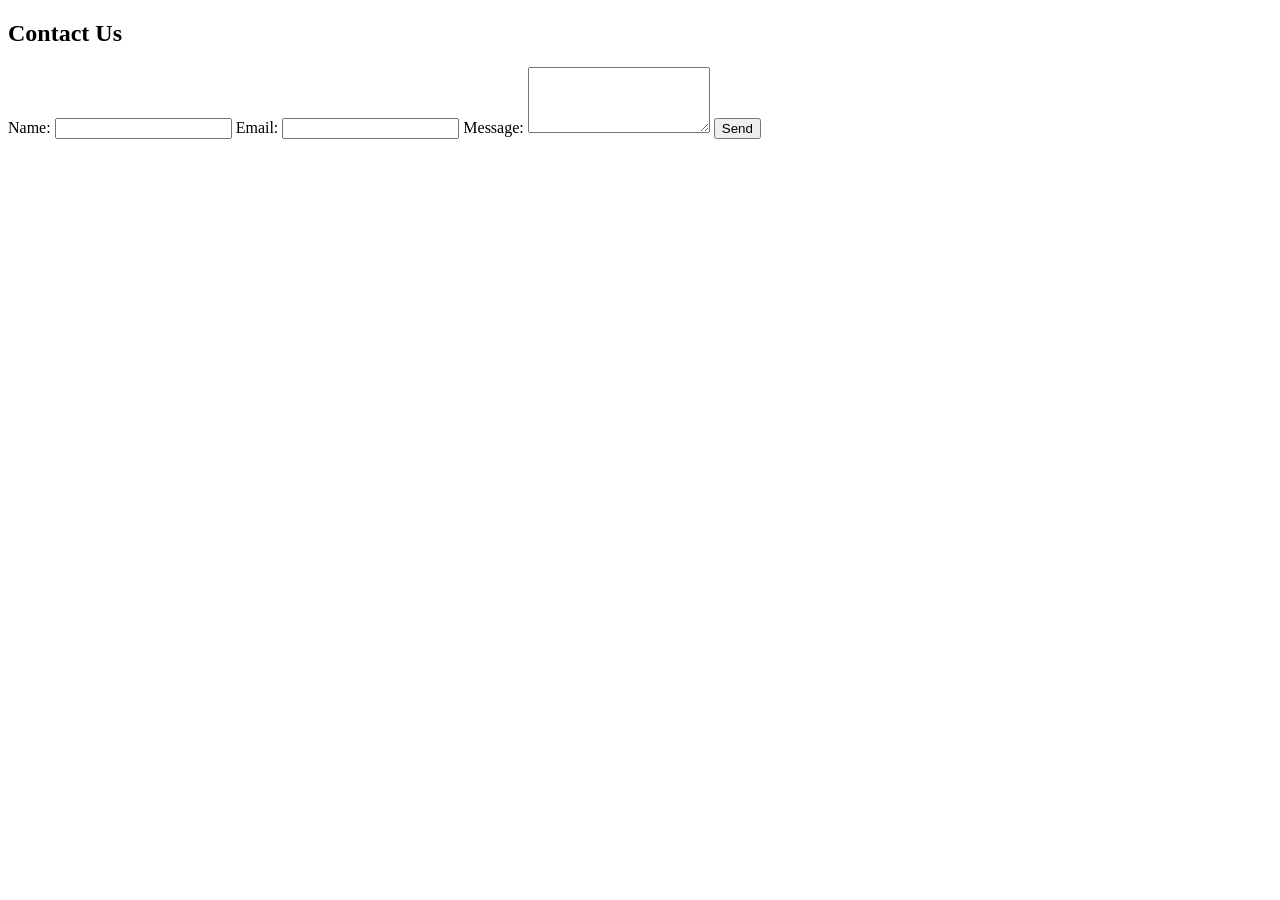
<file: Contact.html>
<!DOCTYPE html>
<html lang="en">
<head>
    <meta charset="UTF-8">
    <meta name="viewport" content="width=device-width, initial-scale=1.0">
    <title>Contact Us</title>
</head>
<body>
    <h2>Contact Us</h2>
    <form action="contact.php" method="post">
        <label for="name">Name:</label>
        <input type="text" id="name" name="name" required>

        <label for="email">Email:</label>
        <input type="email" id="email" name="email" required>

        <label for="message">Message:</label>
        <textarea id="message" name="message" rows="4" required></textarea>

        <button type="submit">Send</button>
    </form>
</body>
</html>
</file>
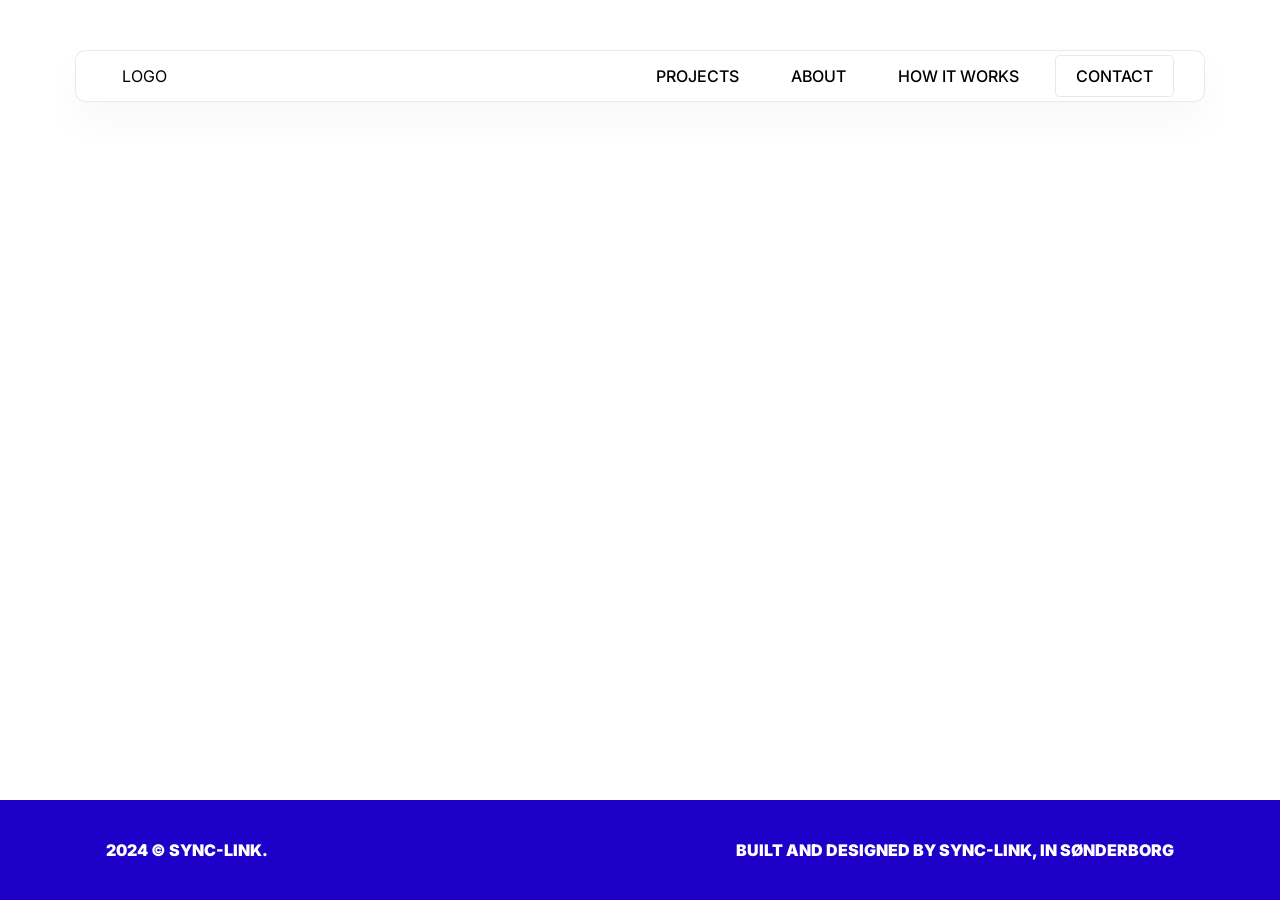
<file: howitworks.html>
<!DOCTYPE html>
<html lang="en">
<head>
    <meta charset="UTF-8">
    <meta name="viewport" content="width=device-width, initial-scale=1.0">
    <title>Home Page</title>
    <link rel="stylesheet" href="style.css">
</head>
<body>
    <nav class="navbar">
      <ul id="navbar-logo">
        <div>
          <li><a href="index.html">LOGO</a></li>
        </div>
      </ul>
      <ul id="navbar-right">
        <li><a href="projects.html">projects</a></li>
        <li><a href="about.html">about</a></li>
        <li><a href="howitworks.html">how it works</a></li>
        <li><a id="contact" href="contact.html">contact</a></li>
      </ul>
    </nav>
    <h1>Welcome to SyncLink</h1>
    <div>
      <footer class="footer">
        <p id="footer-1">2024 © SYNC-LINK.</p>
        <p id="footer-2">built and designed by sync-link, in Sønderborg</p>
      </footer>
    </div>
</body>
</html>
</file>
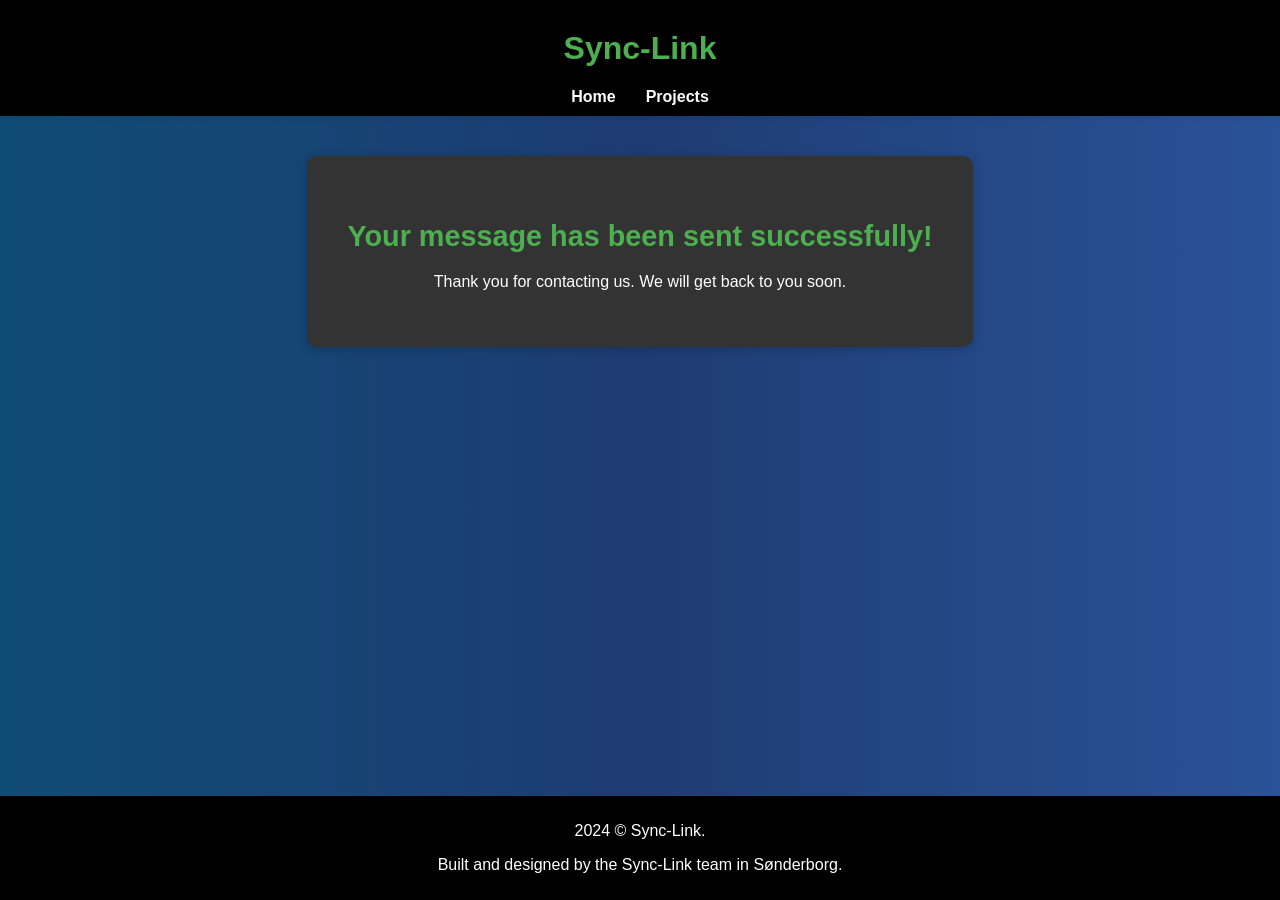
<file: success.html>
<!DOCTYPE html>
<html lang="en">
<head>
    <meta charset="UTF-8">
    <meta name="viewport" content="width=device-width, initial-scale=1.0">
    <title>Success</title>
    <style>
/* General styling */
body {
    margin: 0;
    font-family: Arial, sans-serif;
    background: linear-gradient(to right, #0f4c75, #1e3c72, #2a5298); 
    color: #fff;
    display: flex;
    flex-direction: column;
    min-height: 100vh;  
}

/* Header styling */
header {
    background-color: #000; 
    padding: 10px 0;
    box-shadow: 0 2px 5px rgba(0, 0, 0, 0.1);
}

h1 {
    text-align: center;
    margin-top: 20px;
    color: #4CAF50;
}

/* Navigation styling */
nav ul {
    display: flex;
    justify-content: center;
    list-style: none;
    padding: 0;
    margin: 0;
}

nav ul li {
    margin: 0 15px;
}

nav ul li a {
    text-decoration: none;
    color: white;
    font-weight: bold;
    transition: color 0.3s;
}

nav ul li a:hover {
    color: #4CAF50;
}

/* Success message styling */
.success-message {
    max-width: 600px;
    margin: 40px auto;
    padding: 40px;
    background-color: #333; 
    border-radius: 10px;
    box-shadow: 0 2px 10px rgba(0, 0, 0, 0.2);
    text-align: center;
}

.success-message h2 {
    color: #4CAF50; 
    font-size: 1.8em;
    margin-bottom: 20px;
}

/* Footer styling */
footer {
    background-color: #000; 
    color: #fff;
    text-align: center;
    padding: 10px 0; 
    margin-top: auto; 
}

    </style>
</head>
<body>
    <!-- Header Section -->
    <header>
        <h1>Sync-Link</h1>
        <nav>
            <ul>
                <li><a href="index.html">Home</a></li>
                <li><a href="projects.html">Projects</a></li>
            </ul>
        </nav>
    </header>

    <!-- Success Message -->
    <div class="success-message">
        <h2>Your message has been sent successfully!</h2>
        <p>Thank you for contacting us. We will get back to you soon.</p>
    </div>

    <!-- Footer -->
    <footer>
        <p>2024 © Sync-Link.</p>
        <p>Built and designed by the Sync-Link team in Sønderborg.</p>
    </footer>
</body>
</html>
</file>
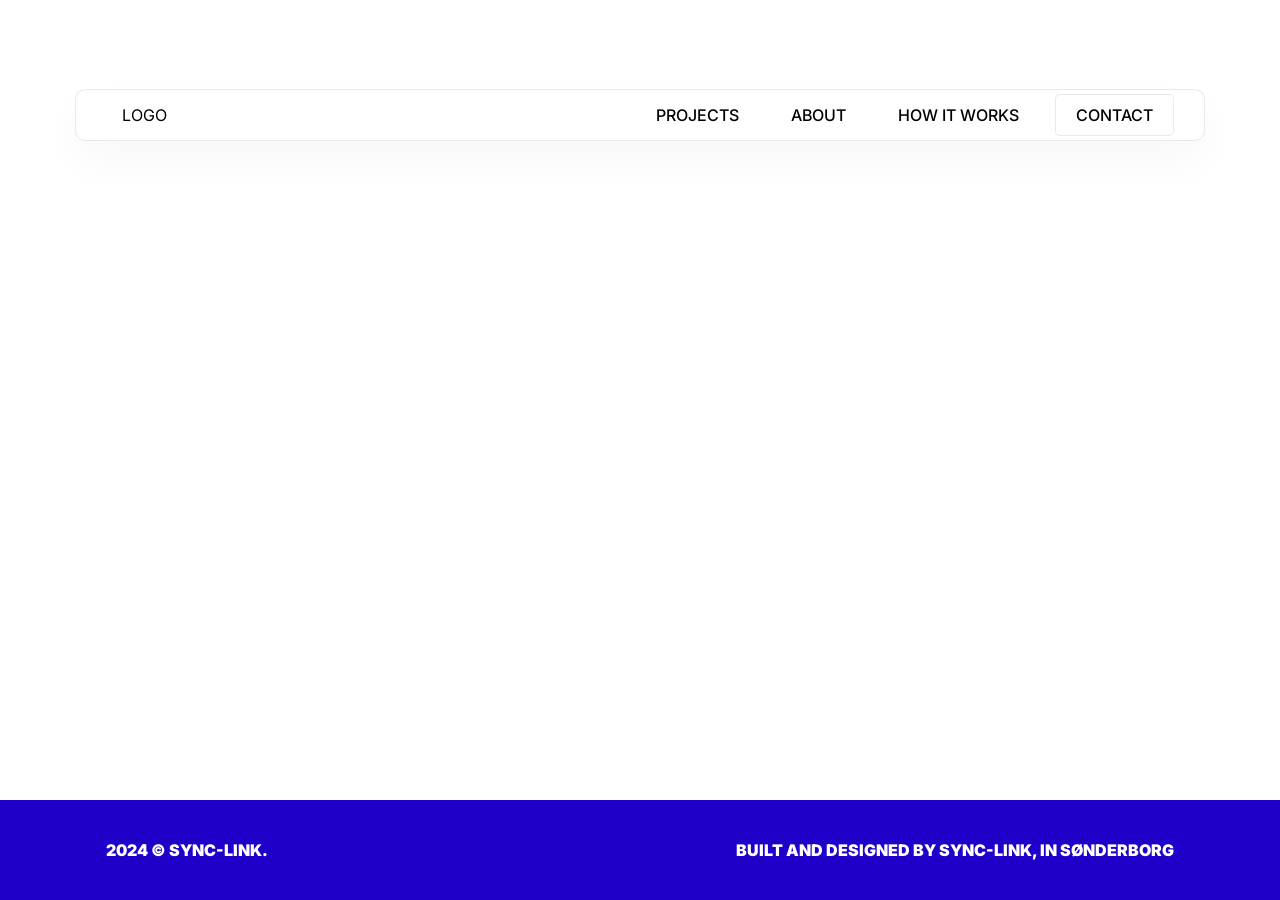
<file: template.html>
<!DOCTYPE html>
<html lang="en">
<head>
    <meta charset="UTF-8">
    <meta name="viewport" content="width=device-width, initial-scale=1.0">
    <title>Template</title>
    <link rel="stylesheet" href="style.css">
</head>
<body>
    <h1>Project template </h1>
    <nav class="navbar">
      <ul id="navbar-logo">
        <div>
          <li><a href="index.html">LOGO</a></li>
        </div>
      </ul>
      <ul id="navbar-right">
        <li><a href="projects.html">projects</a></li>
        <li><a href="about.html">about</a></li>
        <li><a href="howitworks.html">how it works</a></li>
        <li><a id="contact" href="contact.html">contact</a></li>
      </ul>
    </nav>
    <div>
      <footer class="footer">
        <p id="footer-1">2024 © SYNC-LINK.</p>
        <p id="footer-2">built and designed by sync-link, in Sønderborg</p>
      </footer>
    </div>
</body>
</html>
</file>
<file: style.css>
* {
  margin: 0;
  color: white;
  font-family: "Inter";
}
@font-face {
  font-family: "Inter";
  src: url(fonts/Inter-VariableFont_opsz\,wght.ttf);
}

.navbar {
  width: 85%;
  max-width: 1200px;
  height: 50px;
  border-radius: 10px;
  border: 1px solid rgba(212, 212, 212, 0.5);
  background: rgba(255, 255, 255, 0.1);
  box-shadow: 0px 20px 40px 0px rgba(0, 0, 0, 0.03);
  backdrop-filter: blur(10px);
  margin: 50px auto;
  display: flex;
  align-items: center;
  justify-content: space-between;
  padding: 0 20px;
}

.navbar ul {
  list-style-type: none;
  display: flex;
  margin: 0;
  align-items: center;
  justify-content: flex-end;
  padding: 0;
}

.navbar li {
  margin: 0 10px;
}

.navbar li a {
  display: block;
  text-align: center;
  padding: 14px 16px;
  text-decoration: none;
  color: black;
  text-transform: uppercase;
}

#navbar-logo {
  margin-right: auto;
}
#navbar-logo li {
  float: left;
}
#navbar-right {
  color: #fff;
  text-align: right;
  font-family: Inter;
  font-size: 16px;
  font-style: normal;
  font-weight: 500;
  line-height: normal;
  text-transform: uppercase;
}
#contact {
  border-radius: 5px;
  border: 1px solid rgba(212, 212, 212, 0.5);
  background: rgba(255, 255, 255, 0.1);
  backdrop-filter: blur(10px);
  padding: 10px 20px; 
  text-transform: uppercase;
  color: black;
  text-decoration: none;
  display: flex; 
  align-items: center; 
  justify-content: center; 
  height: 100%; 
  box-sizing: border-box; 
}

.footer {
  width: 100%;
  flex-shrink: 0;
  background: #1e00c9;
  margin: 0;
  position: absolute;
  bottom: 0;
}
.footer p {
  color: #fff;
  font-family: Inter;
  font-size: 16px;
  font-style: normal;
  font-weight: 900;
  line-height: normal;
  text-transform: uppercase;
  text-align: center;
}
#footer-1 {
  padding: 40px 0px 40px 106px;
  float: left;
}
#footer-2 {
  float: right;
  padding: 40px 106px 40px 0px;
}
</file>
